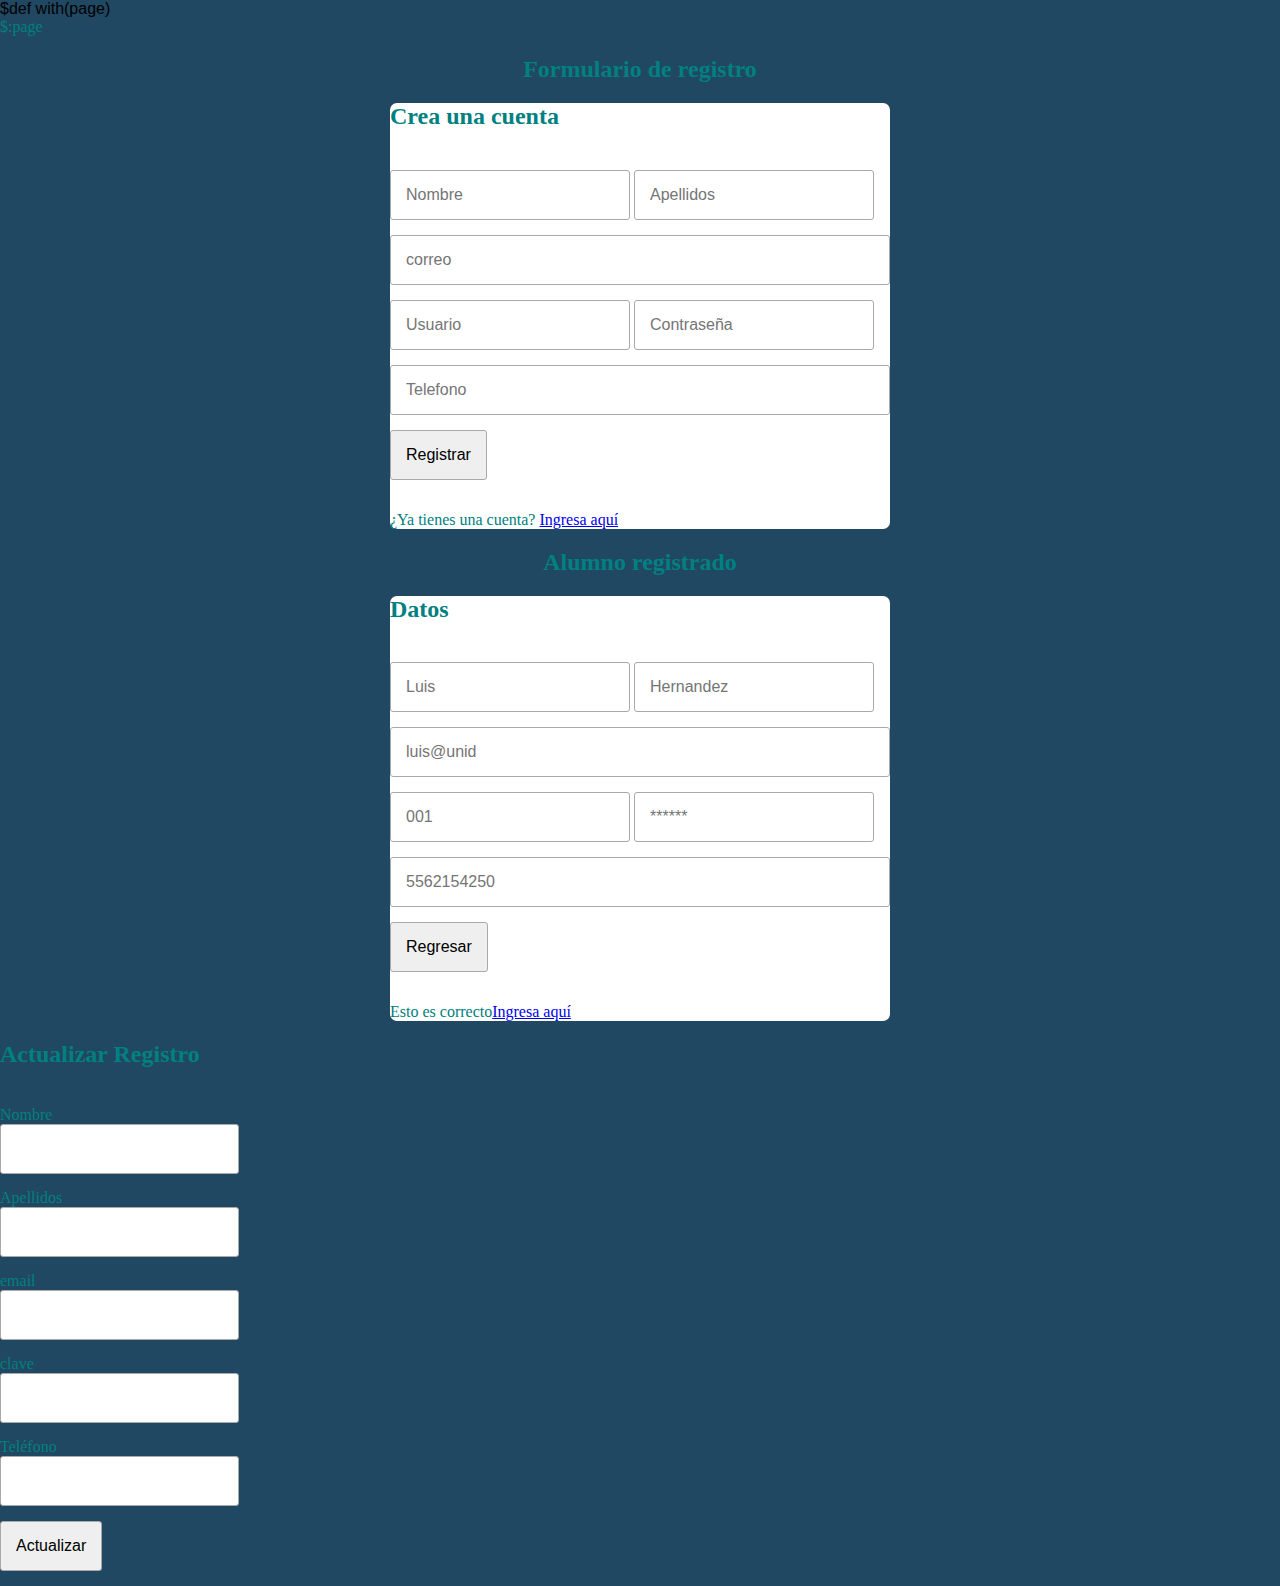
<file: app10/application/views/master.html>
$def with(page)
<!doctype html>
<html lang="en">
  <head>
    <!-- Required meta tags -->
    <meta charset="utf-8">
    <meta http-equiv="cache-Control: max-age=84600">
    <meta name="viewport" content="width=device-width, initial-scale=1, shrink-to-fit=no">

    <!-- Bootstrap CSS -->
    <link rel="stylesheet" href=""https://stackpath.bootstrapcdn.com/bootstrap/4.1.3/css/bootstrap.min.css" integrity="sha384-MCw98/SFnGE8fJT3GXwEOngsV7Zt27NXFoaoApmYm81iuXoPkFOJwJ8ERdknLPMO" crossorigin="anonymous">
    <title>Registro de Usuarios</title>
  </head>
  <body bgcolor="silver">
      <font color="teal" face="Trebuchet MS">
      <br><font size=8></font>
  <body>
      <!-- Image and text -->
<nav class="navbar navbar-light bg-light">
        <a class="navbar-brand" href="#">
          
        </a>
      </nav>
        <div class="container-fluid">
            $:page
        </div>
    

    <!-- Optional JavaScript -->
    <!-- jQuery first, then Popper.js, then Bootstrap JS -->
    <script>
      // Check that service workers are registered
      if ('serviceWorker' in navigator) {
        // Use the window load event to keep the page load performant
        window.addEventListener('load', () => {
          navigator.serviceWorker.register('../../static/js/sw.js');
        });
      }
      </script>
    <script rel="preload" as="script" src="../../static/js/lazysizes.min.js" async></script>
    <script rel="preload" as="script" src="https://code.jquery.com/jquery-3.3.1.slim.min.js" integrity="sha384-q8i/X+965DzO0rT7abK41JStQIAqVgRVzpbzo5smXKp4YfRvH+8abtTE1Pi6jizo" crossorigin="anonymous"></script>
    <script rel="preload" as="script" src="https://cdnjs.cloudflare.com/ajax/libs/popper.js/1.14.3/umd/popper.min.js" integrity="sha384-ZMP7rVo3mIykV+2+9J3UJ46jBk0WLaUAdn689aCwoqbBJiSnjAK/l8WvCWPIPm49" crossorigin="anonymous"></script>
    <script rel="preload" as="script" src="https://stackpath.bootstrapcdn.com/bootstrap/4.1.3/js/bootstrap.min.js" integrity="sha384-ChfqqxuZUCnJSK3+MXmPNIyE6ZbWh2IMqE241rYiqJxyMiZ6OW/JmZQ5stwEULTy" crossorigin="anonymous"></script>
<!--Comentario en HTML -->

<meta charset="UTF-8"> 
        <TITle>Formulario de registro</TITle>
        <link rel="stylesheet" href="../../static/css/estilos.css">
    </head>
    <body>
        <center><h2>Formulario de registro</h2></center>
        <form action="registrar.php" method="POST"
        class="form-register">
            <h2>Crea una cuenta</h2>
            <div class="contenedor-inputs"></div>
                <input type="text" name="nombre"
                placeholder="Nombre" class="input-48">
                <input type="text" name="apellidos"
                placeholder="Apellidos" class="input-48">
                <input type="email" name="correo"
                placeholder="correo" class="input-100">
                <input type="text" name="usuario"
                placeholder="Usuario" class="input-48">
                <input type="text" name="clave"
                placeholder="Contraseña" class="input-48">
                <input type="text" name="telefono"
                placeholder="Telefono" class="input-100">
                <input type="submit" value="Registrar">
                <p>¿Ya tienes una cuenta? <a href="validar">Ingresa aquí</a></p>
                <p></p>
            </div>
           
        </form>
        <center><h2>Alumno registrado</h2></center>
        <form action="registrar.php" method="POST"
        class="form-register">
            <h2>Datos</h2>
            <div class="contenedor-inputs"></div>
                <input type="text" name="nombre"
                placeholder="Luis" class="input-48">
                <input type="text" name="apellidos"
                placeholder="Hernandez" class="input-48">
                <input type="email" name="correo"
                placeholder="luis@unid" class="input-100">
                <input type="text" name="usuario"
                placeholder="001" class="input-48">
                <input type="text" name="clave"
                placeholder="******" class="input-48">
                <input type="text" name="telefono"
                placeholder="5562154250" class="input-100">
                <input type="submit" value="Regresar">
                <p>Esto es correcto<a href="validar">Ingresa aquí</a></p>
                <p></p>
            </div>
           
        </form>
       
       <h2>Actualizar Registro</h2>
<br>
Nombre<br>
<INPUT TYPE="TEXT" NAME="nombre"><br>
Apellidos<br>
<INPUT TYPE="TEXT" NAME="apellidos"><br>
email<br>
<INPUT TYPE="TEXT" NAME="correo"><br>
clave<br>
<INPUT TYPE="TEXT" NAME="******"><br>
Teléfono<br>
<INPUT TYPE="TEXT" NAME="telefono"><br>
<INPUT TYPE="SUBMIT" value="Actualizar">
</FORM>
</div>

        </form>
  </body>
</html>
</file>
<file: app10/static/css/estilos.css>
* {
    box-sizing: border-box;
}
body{
    margin: 0;
    font-family: sans-serif;
    background: #204862;
}
h1 {
    color: #ffffff;
    text-align: center;
}
.form-register{
    width: 95%;
    max-width: 500px;
    margin: auto;
    background: white;
    border-radius: 7px
}
.form__titulo{
    background: deepskyblue;
    color: #ffffff;
    padding: 20px;
    text-align: center;
    font-weight: 100;
    font-size: 30px;
    border-top-left-radius: 7px;
    border-top-right-radius: 7px;
    border-bottom: 5px solid crimson;
}
.contenedor-inputs{
    padding: 10px 30px;
    display: flex;
    flex-wrap: wrap;
    justify-content: space-between
}
input{
    margin-bottom: 15px;
    padding: 15px;
    font-size: 16px;
    border-radius: 3px;
    border: 1px solid darkgrey;
}
.input-48{
    width: 48%;
}
.input-100{
    width: 100%;
}
.btn-enviar{
    background: rgb(133, 5, 31);
    color: #ffffff;
    margin: auto;
    padding: 10px 40px;
    cursor: pointer;
}
.btn-enviar: :active{
    transform: scale(1.05);
}
.form__link{
    width: 100%;
    margin: 7px;
    text-align: center;
    font-size: 14px;
}
</file>
